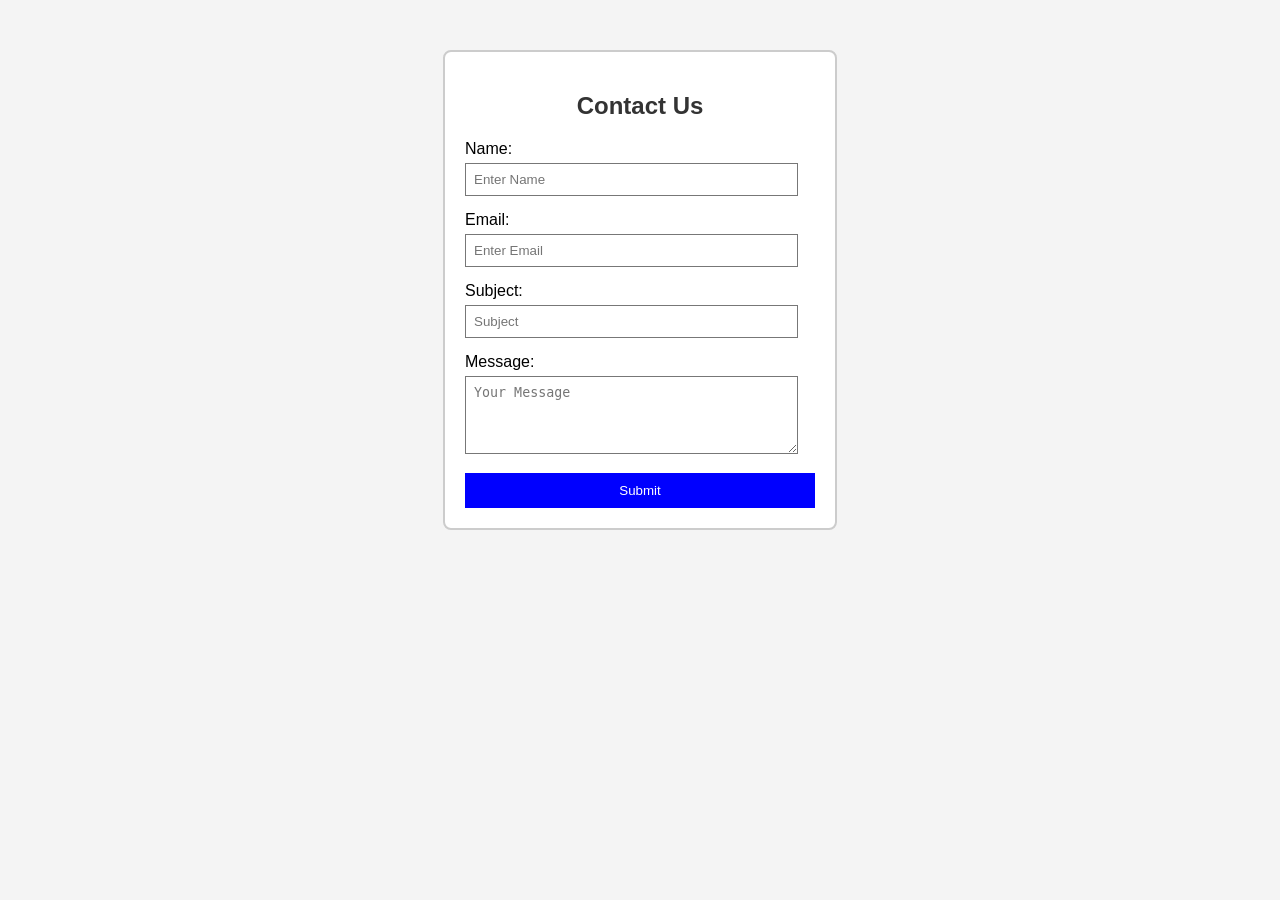
<file: index.html>
<!DOCTYPE html>
<html lang="en">
<head>
    <meta charset="UTF-8">
    <meta name="viewport" content="width=device-width, initial-scale=1.0">
    <title>Contact Form</title>
    <link rel="stylesheet" href="style.css">
</head>
<body>

    <div class="main-box">
        <h2>Contact Us</h2>
        
        <form>
            <div class="field">
                <label>Name:</label>
                <input type="text" placeholder="Enter Name">
            </div>

            <div class="field">
                <label>Email:</label>
                <input type="email" placeholder="Enter Email">
            </div>

            <div class="field">
                <label>Subject:</label>
                <input type="text" placeholder="Subject">
            </div>

            <div class="field">
                <label>Message:</label>
                <textarea rows="4" placeholder="Your Message"></textarea>
            </div>

            <button type="submit">Submit</button>
        </form>
    </div>

</body>
</html>
</file>
<file: style.css>
body {
    background-color: #f4f4f4;
    font-family: Arial, sans-serif;
}

.main-box {
    background-color: white;
    width: 350px;
    margin: 50px auto;
    padding: 20px;
    border: 2px solid #ccc;
    border-radius: 8px;
}

h2 {
    text-align: center;
    color: #333;
}

.field {
    margin-bottom: 15px;
}

label {
    display: block;
    margin-bottom: 5px;
}

input {
    width: 90%;
    padding: 8px;
    border: 1px solid #777;
}

textarea {
    width: 90%;
    padding: 8px;
    border: 1px solid #777;
}

button {
    background-color: blue;
    color: white;
    padding: 10px 15px;
    border: none;
    cursor: pointer;
    width: 100%;
}

button:hover {
    background-color: darkblue;
}
</file>
